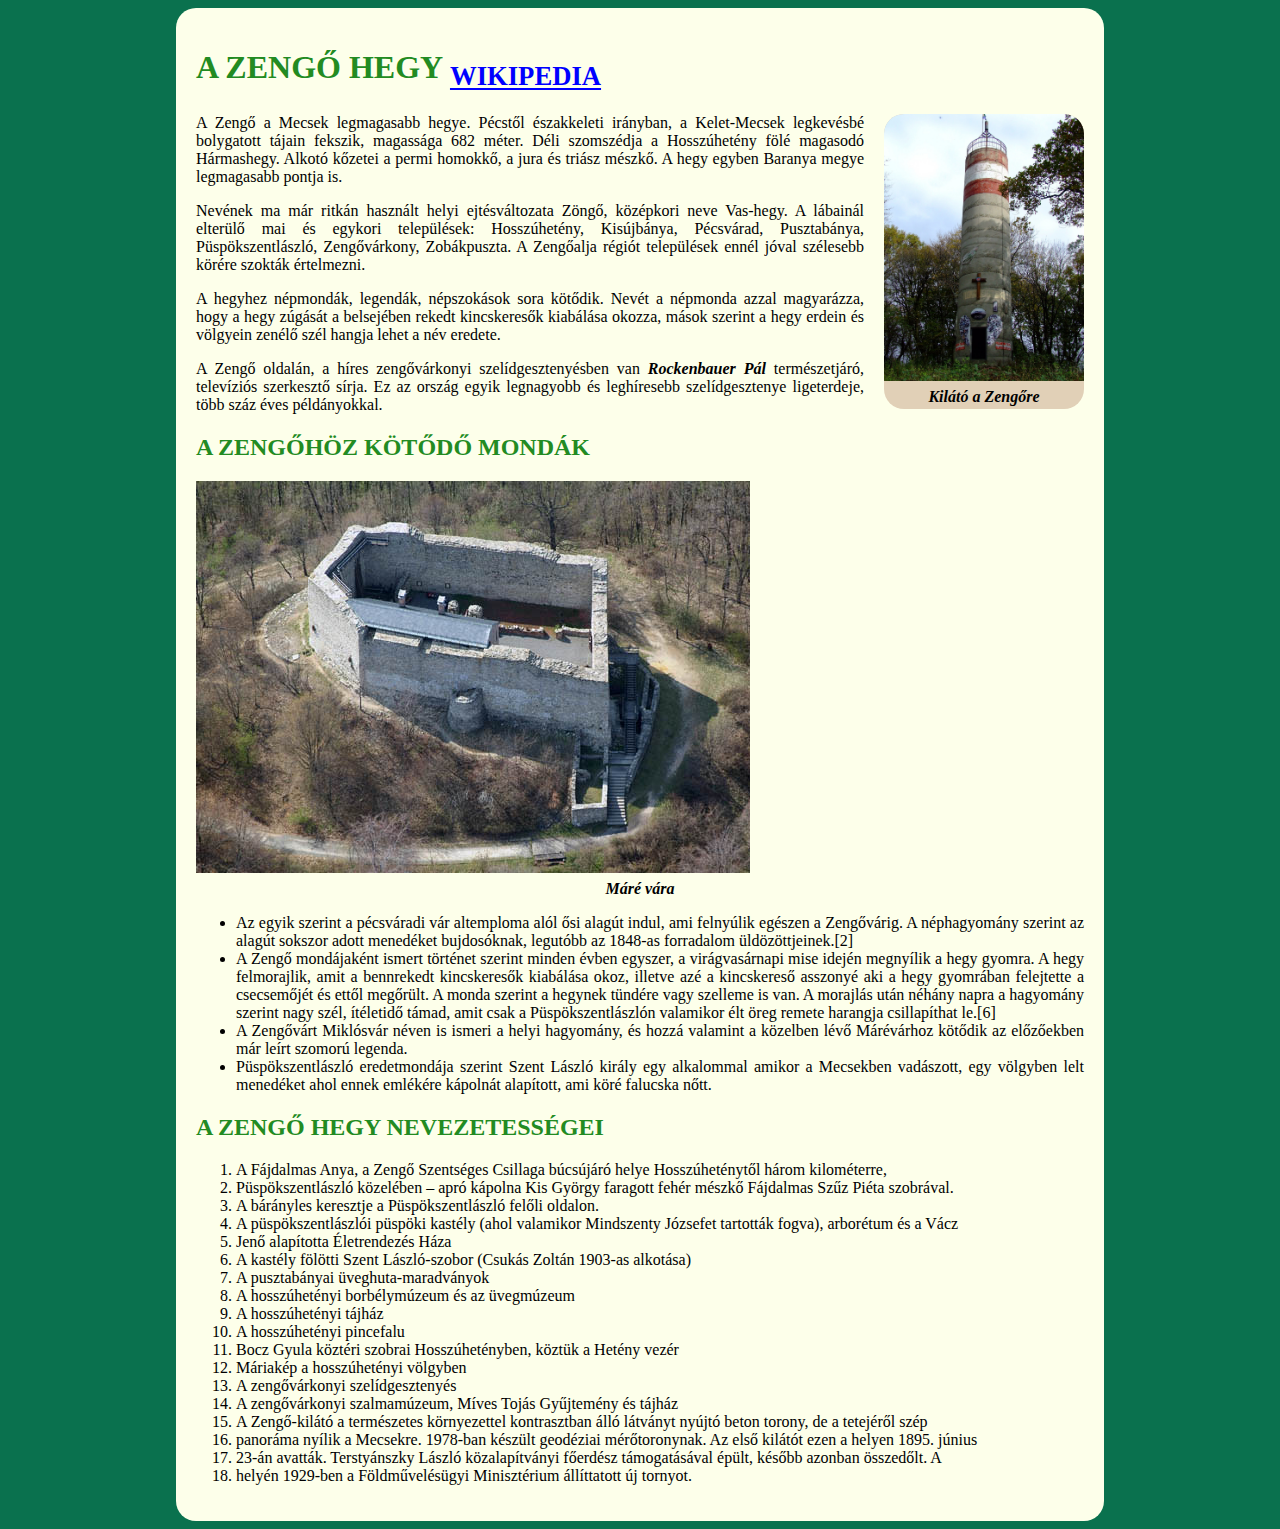
<file: zengő/index.html>
<!DOCTYPE html>
<html>

<head>
	<link rel="stylesheet" type="text/css" href="style.css">
	<meta charset="utf8">
	<title>Zengő</title>
</head>

<body>
	<div id="content">
		<h1>A Zengő hegy <sub><a target="_blank" href="https://hu.wikipedia.org/wiki/Zeng%C5%91_(hegy)">wikipedia</a></sub> </h1>
		<div id="imageright">
			<img src="zengokilato.jpg" title="Zengőlilátó" alt="Zengőlilátó">
			<p class="kepszoveg">Kilátó a Zengőre</p>
		</div>
		
		<p>A Zengő a Mecsek legmagasabb hegye. Pécstől északkeleti irányban, a Kelet-Mecsek legkevésbé bolygatott tájain
			fekszik, magassága 682 méter. Déli szomszédja a Hosszúhetény fölé magasodó Hármashegy. Alkotó kőzetei a
			permi homokkő, a jura és triász mészkő. A hegy egyben Baranya megye legmagasabb pontja is.</p>

		<p>Nevének ma már ritkán használt helyi ejtésváltozata Zöngő, középkori neve Vas-hegy. A lábainál elterülő mai
			és egykori települések: Hosszúhetény, Kisújbánya, Pécsvárad, Pusztabánya, Püspökszentlászló, Zengővárkony,
			Zobákpuszta. A Zengőalja régiót települések ennél jóval szélesebb körére szokták értelmezni.</p>

		<p>A hegyhez népmondák, legendák, népszokások sora kötődik. Nevét a népmonda azzal magyarázza, hogy a hegy
			zúgását a belsejében rekedt kincskeresők kiabálása okozza, mások szerint a hegy erdein és völgyein zenélő
			szél hangja lehet a név eredete.</p>



		<p>A Zengő oldalán, a híres zengővárkonyi szelídgesztenyésben van <b><i>Rockenbauer Pál</i></b> természetjáró, televíziós
			szerkesztő sírja. Ez az ország egyik legnagyobb és leghíresebb szelídgesztenye ligeterdeje, több száz éves
			példányokkal. </p>
		<h2>A Zengőhöz kötődő mondák</h2>

		<div class="imageright">
			<img src="marevar.jpg" title="Máré vára" alt="Máré vára">
			<p class="kepszoveg">Máré vára</p>
		</div>

		<ul>
		<li>Az egyik szerint a pécsváradi vár altemploma alól ősi alagút indul, ami felnyúlik egészen a Zengővárig. A
		néphagyomány szerint az alagút sokszor adott menedéket bujdosóknak, legutóbb az 1848-as forradalom
		üldözöttjeinek.[2]</li>

		<li>A Zengő mondájaként ismert történet szerint minden évben egyszer, a virágvasárnapi mise idején megnyílik a hegy
		gyomra. A hegy felmorajlik, amit a bennrekedt kincskeresők kiabálása okoz, illetve azé a kincskereső asszonyé
		aki a hegy gyomrában felejtette a csecsemőjét és ettől megőrült. A monda szerint a hegynek tündére vagy szelleme
		is van. A morajlás után néhány napra a hagyomány szerint nagy szél, ítéletidő támad, amit csak a
		Püspökszentlászlón valamikor élt öreg remete harangja csillapíthat le.[6]</li>

		<li>A Zengővárt Miklósvár néven is ismeri a helyi hagyomány, és hozzá valamint a közelben lévő Márévárhoz kötődik az
		előzőekben már leírt szomorú legenda.</li>

		<li>Püspökszentlászló eredetmondája szerint Szent László király egy alkalommal amikor a Mecsekben vadászott, egy
		völgyben lelt menedéket ahol ennek emlékére kápolnát alapított, ami köré falucska nőtt.</li>
	</ul>
		
		<h2>A Zengő hegy nevezetességei</h2>
		<ol>
		<li>A Fájdalmas Anya, a Zengő Szentséges Csillaga búcsújáró helye Hosszúheténytől három kilométerre,</li>
		<li>Püspökszentlászló közelében – apró kápolna Kis György faragott fehér mészkő Fájdalmas Szűz Piéta szobrával.</li>
		<li>A bárányles keresztje a Püspökszentlászló felőli oldalon.</li>
		<li>A püspökszentlászlói püspöki kastély (ahol valamikor Mindszenty Józsefet tartották fogva), arborétum és a Vácz</li>
		<li>Jenő alapította Életrendezés Háza</li>
		<li>A kastély fölötti Szent László-szobor (Csukás Zoltán 1903-as alkotása)</li>
		<li>A pusztabányai üveghuta-maradványok</li>
		<li>A hosszúhetényi borbélymúzeum és az üvegmúzeum</li>
		<li>A hosszúhetényi tájház</li>
		<li>A hosszúhetényi pincefalu</li>
		<li>Bocz Gyula köztéri szobrai Hosszúhetényben, köztük a Hetény vezér</li>
		<li>Máriakép a hosszúhetényi völgyben</li>
		<li>A zengővárkonyi szelídgesztenyés</li>
		<li>A zengővárkonyi szalmamúzeum, Míves Tojás Gyűjtemény és tájház</li>
		<li>A Zengő-kilátó a természetes környezettel kontrasztban álló látványt nyújtó beton torony, de a tetejéről szép</li>
		<li>panoráma nyílik a Mecsekre. 1978-ban készült geodéziai mérőtoronynak. Az első kilátót ezen a helyen 1895. június</li>
		<li>23-án avatták. Terstyánszky László közalapítványi főerdész támogatásával épült, később azonban összedőlt. A</li>
		<li>helyén 1929-ben a Földművelésügyi Minisztérium állíttatott új tornyot.</li>
	</ol>
	</div>
</body>

</html>
</file>
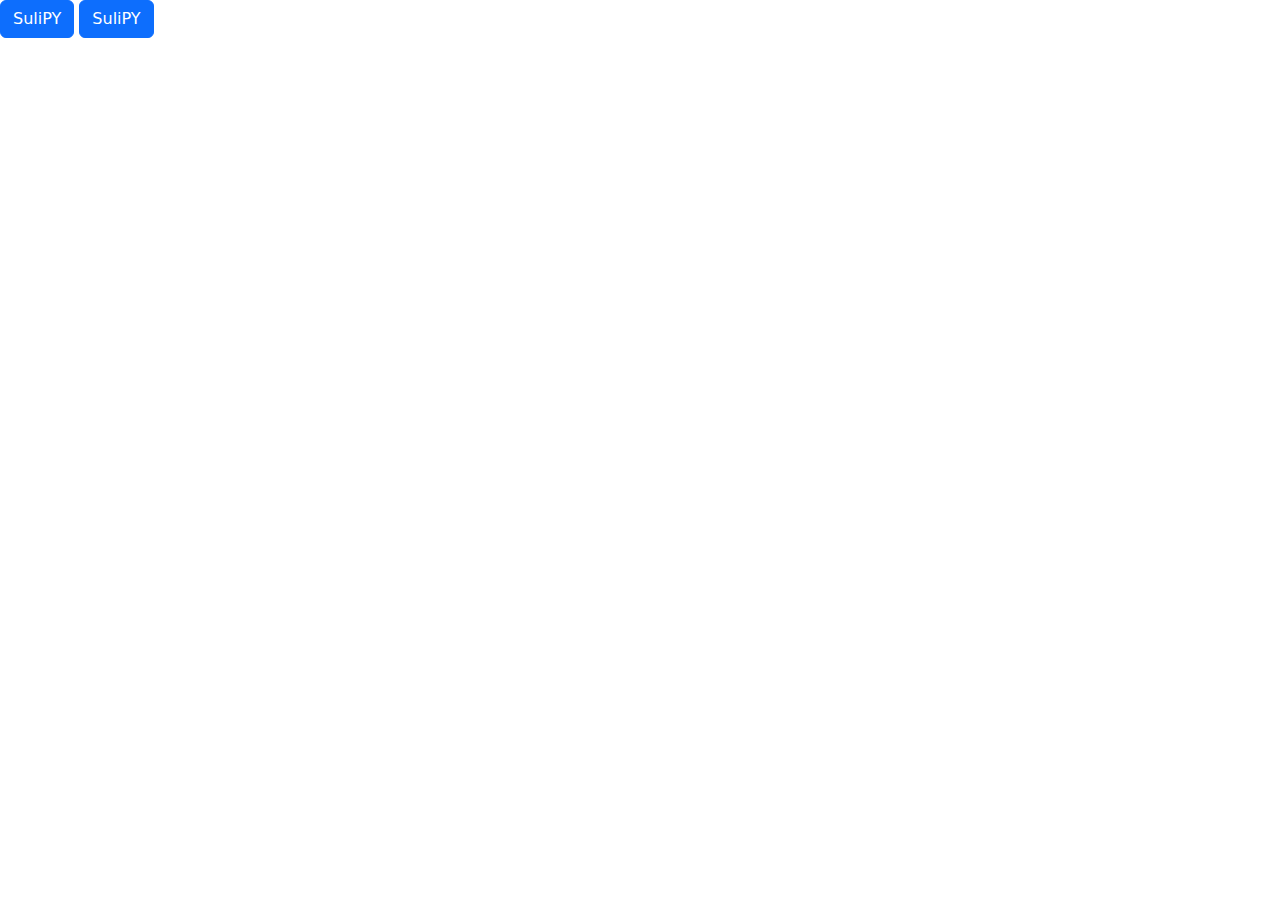
<file: alapok.html>
<!DOCTYPE html>
<html lang="en">
<head>
    <meta charset="UTF-8">
    <meta name="viewport" content="width=device-width, initial-scale=1.0">
    <title>Document</title>
    <link href="https://cdn.jsdelivr.net/npm/bootstrap@5.3.3/dist/css/bootstrap.min.css" rel="stylesheet" integrity="sha384-QWTKZyjpPEjISv5WaRU9OFeRpok6YctnYmDr5pNlyT2bRjXh0JMhjY6hW+ALEwIH" crossorigin="anonymous">
    <link rel="stylesheet" href="alapok.css">
</head>
<body>
    <a href="https://sulipy.hu"></a><button type="button" class="btn btn-primary">SuliPY</button>
    
    <a href="https://sulipy.hu" class="btn btn-primary">SuliPY</a>
    <script src="https://cdn.jsdelivr.net/npm/bootstrap@5.3.3/dist/js/bootstrap.bundle.min.js" integrity="sha384-YvpcrYf0tY3lHB60NNkmXc5s9fDVZLESaAA55NDzOxhy9GkcIdslK1eN7N6jIeHz" crossorigin="anonymous"></script>
</body>
</html>
</file>
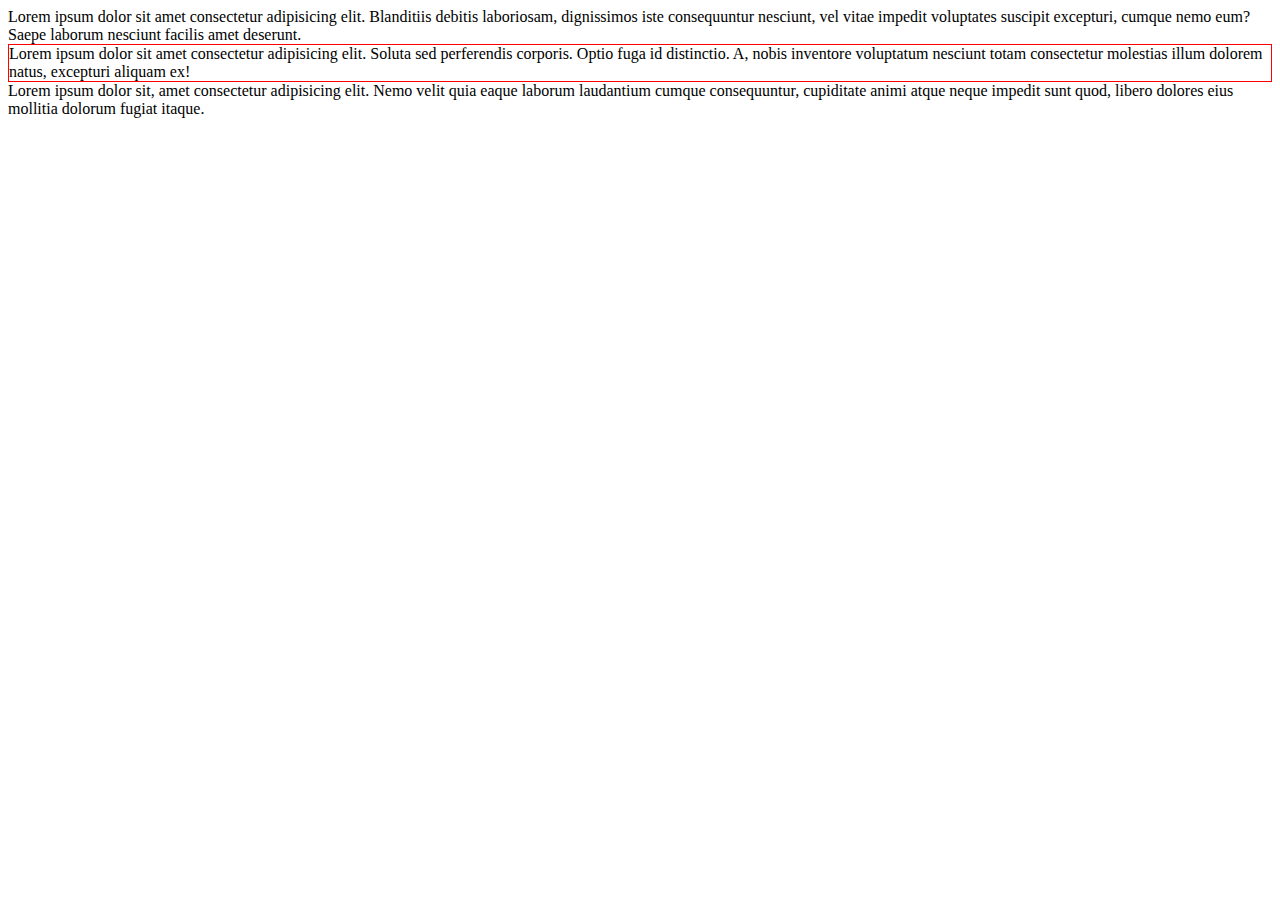
<file: grid.html>
<!DOCTYPE html>
<html lang="en">

<head>
    <meta charset="UTF-8">
    <meta name="viewport" content="width=device-width, initial-scale=1.0">
    <title>Document</title>
    <link rel="stylesheet" href="grid.css">
</head>

<body>
    <div class="container">
        <div class="row">
            <div class="col-12 col-md-4 box1">
                Lorem ipsum dolor sit amet consectetur adipisicing elit. Blanditiis debitis laboriosam, dignissimos iste
                consequuntur nesciunt, vel vitae impedit voluptates suscipit excepturi, cumque nemo eum? Saepe laborum
                nesciunt facilis amet deserunt.
            </div>
            <div class="col-12 col-md-3 box2">Lorem ipsum dolor sit amet consectetur adipisicing elit. Soluta sed
                perferendis corporis. Optio fuga id distinctio. A, nobis inventore voluptatum nesciunt totam consectetur
                molestias illum dolorem natus, excepturi aliquam ex!</div>
        </div>
        <div class="col-12 col-md-5 box3">Lorem ipsum dolor sit, amet consectetur adipisicing elit. Nemo velit quia
            eaque laborum laudantium cumque consequuntur, cupiditate animi atque neque impedit sunt quod, libero dolores
            eius mollitia dolorum fugiat itaque.</div>
    </div>
</body>
</html>
</file>
<file: zengő/style.css>
body{
    background-color: #0a714e;
}

#content{
	width: 888px;
    background-color: #fdffea;
    margin: auto;
    border-radius: 20px;
    padding: 20px;
}
#imageright{
	margin-left: 20px;
    float: right;
    border: 10px #0a714e;
    border-radius: 20px;
    background-color: #e1d0b7;
}

#imageright img{
    width: 200px;
    border-top-left-radius: 20px;
    border-top-right-radius: 20px;
}

#imageleft{
	margin-right: 40px;
    float: left;
    border: 10px #0a714e;
    margin-bottom: 88px;
    background-color: #e1d0b7;
}

#imageleft img{
    width: 300px;
    border-top-left-radius: 20px;
    border-top-right-radius: 20px;
}


.kepszoveg{
	font-weight: bold;
    font-style: italic;
    text-align: center;
    margin: 3px;
}

h1, h2{
    text-transform: uppercase;
    color: forestgreen;
}

p, ul, ol{
    text-align: justify;
}

a{
    color: blue;
}

a:hover{
    color: red;
}
</file>
<file: alapok.css>
btn.primary{
    color: red;
}
</file>
<file: grid.css>
.boxq{
    border: greenyellow 1px solid;
}

.box2{
    border: red 1px solid;
}

.box3{
    border: blue1px solid;
}
</file>
